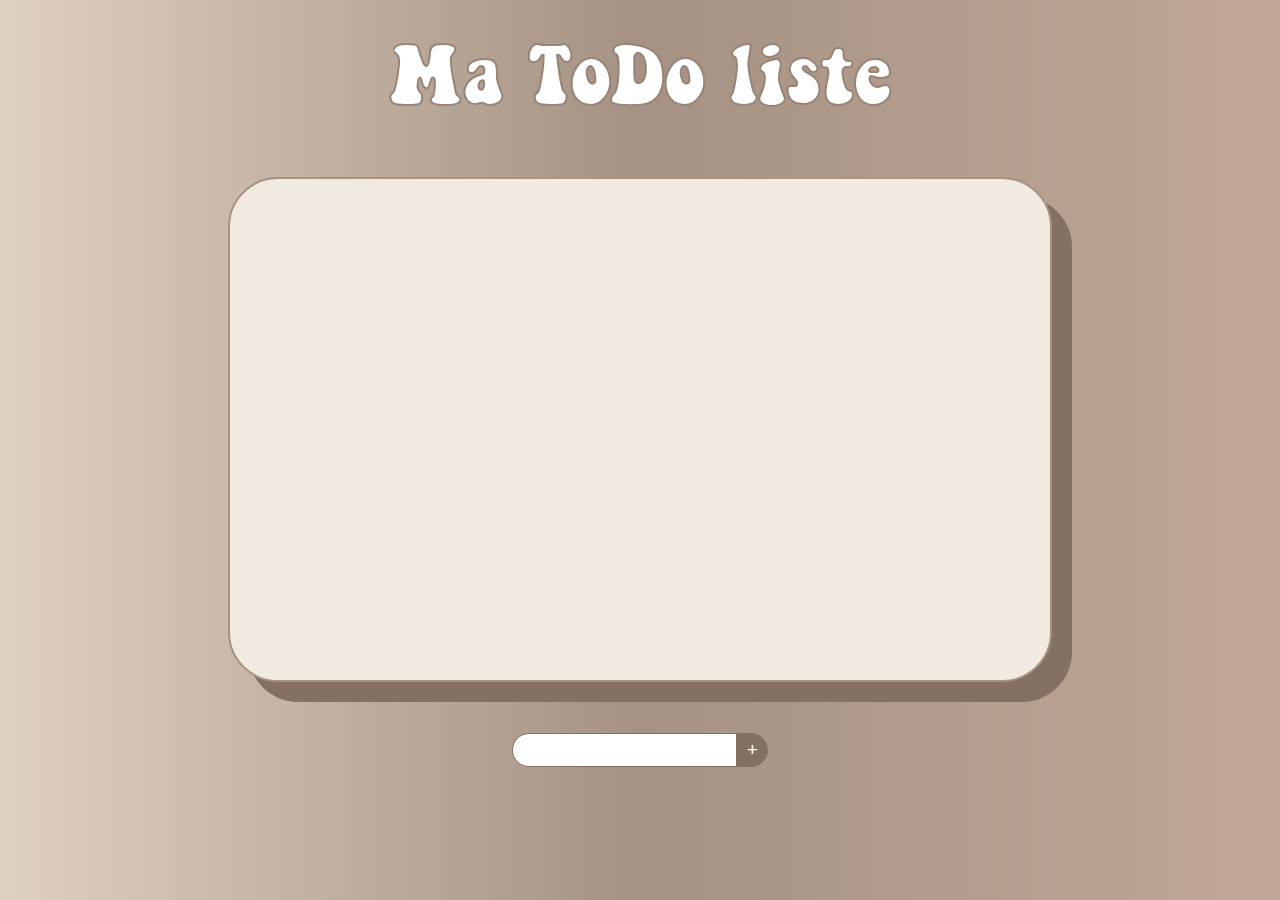
<file: index.html>
<!DOCTYPE html>
<html lang="en">
    <head>
        <meta charset="UTF-8">
        <meta http-equiv="X-UA-Compatible" content="IE=edge">
        <meta name="viewport" content="width=device-width, initial-scale=1.0">
        <title>Document</title>
        <link rel="stylesheet" href="style.css">
    </head>

    <body>   
        <h1>Ma ToDo liste</h1>
        <section></section>
        <div class="infos">
            <input type="text" id="inputTask">
            <button >+</button>
        </div>

        <script src="script.js"></script>
    </body>
</html>
</file>
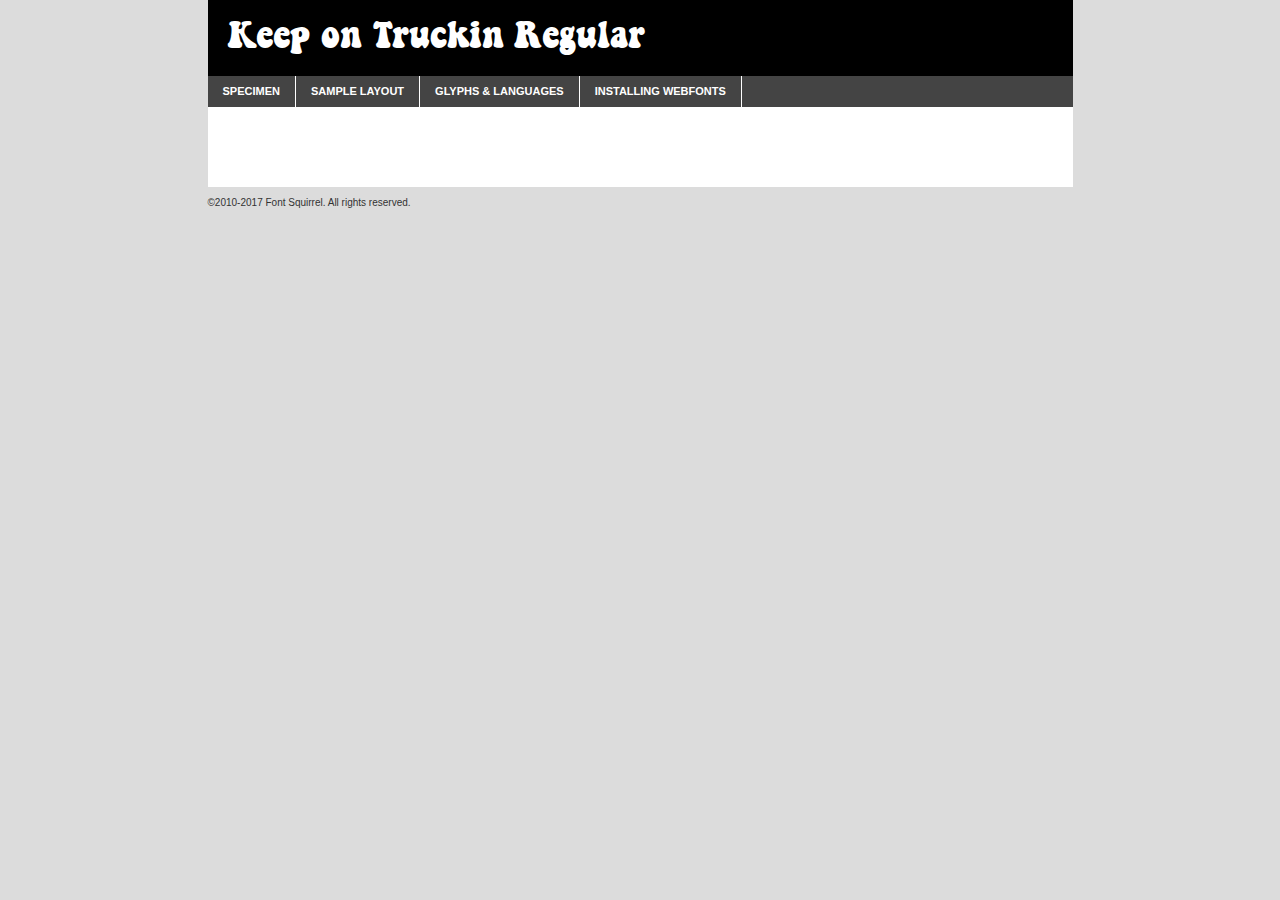
<file: police/keepontruckin-demo.html>
<!DOCTYPE html PUBLIC "-//W3C//DTD XHTML 1.0 Transitional//EN"
        "http://www.w3.org/TR/xhtml1/DTD/xhtml1-transitional.dtd">

<html xmlns="http://www.w3.org/1999/xhtml" xml:lang="en" lang="en">
<head>
    <meta http-equiv="Content-Type" content="text/html; charset=utf-8"/>
    <script src="http://ajax.googleapis.com/ajax/libs/jquery/1.7.2/jquery.min.js" type="text/javascript" charset="utf-8"></script>
    <script type="text/javascript">
		(function($) {
			$.fn.easyTabs = function(option) {
				var param = jQuery.extend({ fadeSpeed: 'fast', defaultContent: 1, activeClass: 'active' }, option);
				$(this).each(function() {
					var thisId = '#' + this.id;
					if ( param.defaultContent == '' )
					{
						param.defaultContent = 1;
					}
					if ( typeof param.defaultContent == 'number' )
					{
						var defaultTab = $(thisId + ' .tabs li:eq(' + (param.defaultContent - 1) + ') a').attr('href').substr(1);
					}
					else
					{
						var defaultTab = param.defaultContent;
					}
					$(thisId + ' .tabs li a').each(function() {
						var tabToHide = $(this).attr('href').substr(1);
						$('#' + tabToHide).addClass('easytabs-tab-content');
					});
					hideAll();
					changeContent(defaultTab);

					function hideAll() {$(thisId + ' .easytabs-tab-content').hide();}

					function changeContent(tabId)
					{
						hideAll();
						$(thisId + ' .tabs li').removeClass(param.activeClass);
						$(thisId + ' .tabs li a[href=#' + tabId + ']').closest('li').addClass(param.activeClass);
						if ( param.fadeSpeed != 'none' )
						{
							$(thisId + ' #' + tabId).fadeIn(param.fadeSpeed);
						}
						else
						{
							$(thisId + ' #' + tabId).show();
						}
					}

					$(thisId + ' .tabs li').click(function() {
						var tabId = $(this).find('a').attr('href').substr(1);
						changeContent(tabId);
						return false;
					});
				});
			}
		})(jQuery);
    </script>
    <link rel="stylesheet" href="specimen_files/specimen_stylesheet.css" type="text/css" charset="utf-8"/>
    <link rel="stylesheet" href="stylesheet.css" type="text/css" charset="utf-8"/>

    <style type="text/css">
        		body {
			font-family: 'keep_on_truckinregular';
        		}

            </style>

    <title>Keep on Truckin Regular Specimen</title>


    <script type="text/javascript" charset="utf-8">
		$(document).ready(function() {
			$('#container').easyTabs({ defaultContent: 1 });
		});
    </script>
</head>

<body>
<div id="container">
    <div id="header">
		Keep on Truckin Regular    </div>
    <ul class="tabs">
        <li><a href="#specimen">Specimen</a></li>
        <li><a href="#layout">Sample Layout</a></li>
		        <li><a href="#glyphs">Glyphs &amp; Languages</a></li>
        <li><a href="#installing">Installing Webfonts</a></li>

    </ul>

    <div id="main_content">


        <div id="specimen">

            <div class="section">
                <div class="grid12 firstcol">
                    <div class="huge">AaBb</div>
                </div>
            </div>

            <div class="section">
                <div class="glyph_range">A&#x200B;B&#x200b;C&#x200b;D&#x200b;E&#x200b;F&#x200b;G&#x200b;H&#x200b;I&#x200b;J&#x200b;K&#x200b;L&#x200b;M&#x200b;N&#x200b;O&#x200b;P&#x200b;Q&#x200b;R&#x200b;S&#x200b;T&#x200b;U&#x200b;V&#x200b;W&#x200b;X&#x200b;Y&#x200b;Z&#x200b;a&#x200b;b&#x200b;c&#x200b;d&#x200b;e&#x200b;f&#x200b;g&#x200b;h&#x200b;i&#x200b;j&#x200b;k&#x200b;l&#x200b;m&#x200b;n&#x200b;o&#x200b;p&#x200b;q&#x200b;r&#x200b;s&#x200b;t&#x200b;u&#x200b;v&#x200b;w&#x200b;x&#x200b;y&#x200b;z&#x200b;1&#x200b;2&#x200b;3&#x200b;4&#x200b;5&#x200b;6&#x200b;7&#x200b;8&#x200b;9&#x200b;0&#x200b;&amp;&#x200b;.&#x200b;,&#x200b;?&#x200b;!&#x200b;&#64;&#x200b;(&#x200b;)&#x200b;#&#x200b;$&#x200b;%&#x200b;*&#x200b;+&#x200b;-&#x200b;=&#x200b;:&#x200b;;</div>
            </div>
            <div class="section">
                <div class="grid12 firstcol">
                    <table class="sample_table">
                        <tr>
                            <td>10</td>
                            <td class="size10">abcdefghijklmnopqrstuvwxyzABCDEFGHIJKLMNOPQRSTUVWXYZ0123456789abcdefghijklmnopqrstuvwxyzABCDEFGHIJKLMNOPQRSTUVWXYZ0123456789abcdefghijklmnopqrstuvwxyzABCDEFGHIJKLMNOPQRSTUVWXYZ</td>
                        </tr>
                        <tr>
                            <td>11</td>
                            <td class="size11">abcdefghijklmnopqrstuvwxyzABCDEFGHIJKLMNOPQRSTUVWXYZ0123456789abcdefghijklmnopqrstuvwxyzABCDEFGHIJKLMNOPQRSTUVWXYZ0123456789abcdefghijklmnopqrstuvwxyzABCDEFGHIJKLMNOPQRSTUVWXYZ</td>
                        </tr>
                        <tr>
                            <td>12</td>
                            <td class="size12">abcdefghijklmnopqrstuvwxyzABCDEFGHIJKLMNOPQRSTUVWXYZ0123456789abcdefghijklmnopqrstuvwxyzABCDEFGHIJKLMNOPQRSTUVWXYZ0123456789abcdefghijklmnopqrstuvwxyzABCDEFGHIJKLMNOPQRSTUVWXYZ</td>
                        </tr>
                        <tr>
                            <td>13</td>
                            <td class="size13">abcdefghijklmnopqrstuvwxyzABCDEFGHIJKLMNOPQRSTUVWXYZ0123456789abcdefghijklmnopqrstuvwxyzABCDEFGHIJKLMNOPQRSTUVWXYZ0123456789abcdefghijklmnopqrstuvwxyzABCDEFGHIJKLMNOPQRSTUVWXYZ</td>
                        </tr>
                        <tr>
                            <td>14</td>
                            <td class="size14">abcdefghijklmnopqrstuvwxyzABCDEFGHIJKLMNOPQRSTUVWXYZ0123456789abcdefghijklmnopqrstuvwxyzABCDEFGHIJKLMNOPQRSTUVWXYZ0123456789abcdefghijklmnopqrstuvwxyzABCDEFGHIJKLMNOPQRSTUVWXYZ</td>
                        </tr>
                        <tr>
                            <td>16</td>
                            <td class="size16">abcdefghijklmnopqrstuvwxyzABCDEFGHIJKLMNOPQRSTUVWXYZ0123456789abcdefghijklmnopqrstuvwxyzABCDEFGHIJKLMNOPQRSTUVWXYZ</td>
                        </tr>
                        <tr>
                            <td>18</td>
                            <td class="size18">abcdefghijklmnopqrstuvwxyzABCDEFGHIJKLMNOPQRSTUVWXYZ0123456789abcdefghijklmnopqrstuvwxyzABCDEFGHIJKLMNOPQRSTUVWXYZ</td>
                        </tr>
                        <tr>
                            <td>20</td>
                            <td class="size20">abcdefghijklmnopqrstuvwxyzABCDEFGHIJKLMNOPQRSTUVWXYZ0123456789abcdefghijklmnopqrstuvwxyzABCDEFGHIJKLMNOPQRSTUVWXYZ</td>
                        </tr>
                        <tr>
                            <td>24</td>
                            <td class="size24">abcdefghijklmnopqrstuvwxyzABCDEFGHIJKLMNOPQRSTUVWXYZ0123456789abcdefghijklmnopqrstuvwxyzABCDEFGHIJKLMNOPQRSTUVWXYZ</td>
                        </tr>
                        <tr>
                            <td>30</td>
                            <td class="size30">abcdefghijklmnopqrstuvwxyzABCDEFGHIJKLMNOPQRSTUVWXYZ0123456789abcdefghijklmnopqrstuvwxyzABCDEFGHIJKLMNOPQRSTUVWXYZ</td>
                        </tr>
                        <tr>
                            <td>36</td>
                            <td class="size36">abcdefghijklmnopqrstuvwxyzABCDEFGHIJKLMNOPQRSTUVWXYZ0123456789abcdefghijklmnopqrstuvwxyzABCDEFGHIJKLMNOPQRSTUVWXYZ</td>
                        </tr>
                        <tr>
                            <td>48</td>
                            <td class="size48">abcdefghijklmnopqrstuvwxyzABCDEFGHIJKLMNOPQRSTUVWXYZ0123456789abcdefghijklmnopqrstuvwxyzABCDEFGHIJKLMNOPQRSTUVWXYZ</td>
                        </tr>
                        <tr>
                            <td>60</td>
                            <td class="size60">abcdefghijklmnopqrstuvwxyzABCDEFGHIJKLMNOPQRSTUVWXYZ0123456789abcdefghijklmnopqrstuvwxyzABCDEFGHIJKLMNOPQRSTUVWXYZ</td>
                        </tr>
                        <tr>
                            <td>72</td>
                            <td class="size72">abcdefghijklmnopqrstuvwxyzABCDEFGHIJKLMNOPQRSTUVWXYZ0123456789abcdefghijklmnopqrstuvwxyzABCDEFGHIJKLMNOPQRSTUVWXYZ</td>
                        </tr>
                        <tr>
                            <td>90</td>
                            <td class="size90">abcdefghijklmnopqrstuvwxyzABCDEFGHIJKLMNOPQRSTUVWXYZ0123456789abcdefghijklmnopqrstuvwxyzABCDEFGHIJKLMNOPQRSTUVWXYZ</td>
                        </tr>
                    </table>

                </div>

            </div>


            <div class="section" id="bodycomparison">


                <div id="xheight">
                    <div class="fontbody">&#x25FC;&#x25FC;&#x25FC;&#x25FC;&#x25FC;&#x25FC;&#x25FC;&#x25FC;&#x25FC;&#x25FC;&#x25FC;&#x25FC;&#x25FC;&#x25FC;&#x25FC;&#x25FC;&#x25FC;&#x25FC;&#x25FC;&#x25FC;&#x25FC;&#x25FC;&#x25FC;&#x25FC;&#x25FC;&#x25FC;&#x25FC;&#x25FC;&#x25FC;&#x25FC;&#x25FC;&#x25FC;&#x25FC;&#x25FC;&#x25FC;&#x25FC;&#x25FC;&#x25FC;&#x25FC;&#x25FC;&#x25FC;&#x25FC;&#x25FC;&#x25FC;&#x25FC;&#x25FC;&#x25FC;&#x25FC;&#x25FC;&#x25FC;&#x25FC;&#x25FC;&#x25FC;&#x25FC;&#x25FC;&#x25FC;&#x25FC;&#x25FC;&#x25FC;&#x25FC;&#x25FC;&#x25FC;&#x25FC;&#x25FC;&#x25FC;&#x25FC;&#x25FC;&#x25FC;&#x25FC;&#x25FC;&#x25FC;&#x25FC;&#x25FC;&#x25FC;&#x25FC;&#x25FC;&#x25FC;&#x25FC;&#x25FC;&#x25FC;&#x25FC;&#x25FC;&#x25FC;&#x25FC;&#x25FC;&#x25FC;&#x25FC;&#x25FC;&#x25FC;&#x25FC;&#x25FC;&#x25FC;&#x25FC;&#x25FC;&#x25FC;&#x25FC;&#x25FC;&#x25FC;&#x25FC;body</div>
                    <div class="arialbody">body</div>
                    <div class="verdanabody">body</div>
                    <div class="georgiabody">body</div>
                </div>
                <div class="fontbody" style="z-index:1">
                    body<span>Keep on Truckin Regular</span>
                </div>
                <div class="arialbody" style="z-index:1">
                    body<span>Arial</span>
                </div>
                <div class="verdanabody" style="z-index:1">
                    body<span>Verdana</span>
                </div>
                <div class="georgiabody" style="z-index:1">
                    body<span>Georgia</span>
                </div>


            </div>


            <div class="section psample psample_row1" id="">

                <div class="grid2 firstcol">
                    <p class="size10"><span>10.</span>Aenean lacinia bibendum nulla sed consectetur. Fusce dapibus, tellus ac cursus commodo, tortor mauris condimentum nibh, ut fermentum massa justo sit amet risus. Nullam id dolor id nibh ultricies vehicula ut id elit. Cum sociis natoque penatibus et magnis dis parturient montes, nascetur ridiculus mus. Nulla vitae elit libero, a pharetra augue.</p>

                </div>
                <div class="grid3">
                    <p class="size11"><span>11.</span>Aenean lacinia bibendum nulla sed consectetur. Fusce dapibus, tellus ac cursus commodo, tortor mauris condimentum nibh, ut fermentum massa justo sit amet risus. Nullam id dolor id nibh ultricies vehicula ut id elit. Cum sociis natoque penatibus et magnis dis parturient montes, nascetur ridiculus mus. Nulla vitae elit libero, a pharetra augue.</p>

                </div>
                <div class="grid3">
                    <p class="size12"><span>12.</span>Aenean lacinia bibendum nulla sed consectetur. Fusce dapibus, tellus ac cursus commodo, tortor mauris condimentum nibh, ut fermentum massa justo sit amet risus. Nullam id dolor id nibh ultricies vehicula ut id elit. Cum sociis natoque penatibus et magnis dis parturient montes, nascetur ridiculus mus. Nulla vitae elit libero, a pharetra augue.</p>

                </div>
                <div class="grid4">
                    <p class="size13"><span>13.</span>Aenean lacinia bibendum nulla sed consectetur. Fusce dapibus, tellus ac cursus commodo, tortor mauris condimentum nibh, ut fermentum massa justo sit amet risus. Nullam id dolor id nibh ultricies vehicula ut id elit. Cum sociis natoque penatibus et magnis dis parturient montes, nascetur ridiculus mus. Nulla vitae elit libero, a pharetra augue.</p>

                </div>
                <div class="white_blend"></div>

            </div>
            <div class="section psample psample_row2" id="">
                <div class="grid3 firstcol">
                    <p class="size14"><span>14.</span>Aenean lacinia bibendum nulla sed consectetur. Fusce dapibus, tellus ac cursus commodo, tortor mauris condimentum nibh, ut fermentum massa justo sit amet risus. Nullam id dolor id nibh ultricies vehicula ut id elit. Cum sociis natoque penatibus et magnis dis parturient montes, nascetur ridiculus mus. Nulla vitae elit libero, a pharetra augue.</p>

                </div>
                <div class="grid4">
                    <p class="size16"><span>16.</span>Aenean lacinia bibendum nulla sed consectetur. Fusce dapibus, tellus ac cursus commodo, tortor mauris condimentum nibh, ut fermentum massa justo sit amet risus. Nullam id dolor id nibh ultricies vehicula ut id elit. Cum sociis natoque penatibus et magnis dis parturient montes, nascetur ridiculus mus. Nulla vitae elit libero, a pharetra augue.</p>

                </div>
                <div class="grid5">
                    <p class="size18"><span>18.</span>Aenean lacinia bibendum nulla sed consectetur. Fusce dapibus, tellus ac cursus commodo, tortor mauris condimentum nibh, ut fermentum massa justo sit amet risus. Nullam id dolor id nibh ultricies vehicula ut id elit. Cum sociis natoque penatibus et magnis dis parturient montes, nascetur ridiculus mus. Nulla vitae elit libero, a pharetra augue.</p>

                </div>

                <div class="white_blend"></div>

            </div>

            <div class="section psample psample_row3" id="">
                <div class="grid5 firstcol">
                    <p class="size20"><span>20.</span>Aenean lacinia bibendum nulla sed consectetur. Fusce dapibus, tellus ac cursus commodo, tortor mauris condimentum nibh, ut fermentum massa justo sit amet risus. Nullam id dolor id nibh ultricies vehicula ut id elit. Cum sociis natoque penatibus et magnis dis parturient montes, nascetur ridiculus mus. Nulla vitae elit libero, a pharetra augue.</p>
                </div>
                <div class="grid7">
                    <p class="size24"><span>24.</span>Aenean lacinia bibendum nulla sed consectetur. Fusce dapibus, tellus ac cursus commodo, tortor mauris condimentum nibh, ut fermentum massa justo sit amet risus. Nullam id dolor id nibh ultricies vehicula ut id elit. Cum sociis natoque penatibus et magnis dis parturient montes, nascetur ridiculus mus. Nulla vitae elit libero, a pharetra augue.</p>
                </div>

                <div class="white_blend"></div>

            </div>

            <div class="section psample psample_row4" id="">
                <div class="grid12 firstcol">
                    <p class="size30"><span>30.</span>Aenean lacinia bibendum nulla sed consectetur. Fusce dapibus, tellus ac cursus commodo, tortor mauris condimentum nibh, ut fermentum massa justo sit amet risus. Nullam id dolor id nibh ultricies vehicula ut id elit. Cum sociis natoque penatibus et magnis dis parturient montes, nascetur ridiculus mus. Nulla vitae elit libero, a pharetra augue.</p>
                </div>
                <div class="white_blend"></div>

            </div>


            <div class="section psample psample_row1 fullreverse">
                <div class="grid2 firstcol">
                    <p class="size10"><span>10.</span>Aenean lacinia bibendum nulla sed consectetur. Fusce dapibus, tellus ac cursus commodo, tortor mauris condimentum nibh, ut fermentum massa justo sit amet risus. Nullam id dolor id nibh ultricies vehicula ut id elit. Cum sociis natoque penatibus et magnis dis parturient montes, nascetur ridiculus mus. Nulla vitae elit libero, a pharetra augue.</p>

                </div>
                <div class="grid3">
                    <p class="size11"><span>11.</span>Aenean lacinia bibendum nulla sed consectetur. Fusce dapibus, tellus ac cursus commodo, tortor mauris condimentum nibh, ut fermentum massa justo sit amet risus. Nullam id dolor id nibh ultricies vehicula ut id elit. Cum sociis natoque penatibus et magnis dis parturient montes, nascetur ridiculus mus. Nulla vitae elit libero, a pharetra augue.</p>

                </div>
                <div class="grid3">
                    <p class="size12"><span>12.</span>Aenean lacinia bibendum nulla sed consectetur. Fusce dapibus, tellus ac cursus commodo, tortor mauris condimentum nibh, ut fermentum massa justo sit amet risus. Nullam id dolor id nibh ultricies vehicula ut id elit. Cum sociis natoque penatibus et magnis dis parturient montes, nascetur ridiculus mus. Nulla vitae elit libero, a pharetra augue.</p>

                </div>
                <div class="grid4">
                    <p class="size13"><span>13.</span>Aenean lacinia bibendum nulla sed consectetur. Fusce dapibus, tellus ac cursus commodo, tortor mauris condimentum nibh, ut fermentum massa justo sit amet risus. Nullam id dolor id nibh ultricies vehicula ut id elit. Cum sociis natoque penatibus et magnis dis parturient montes, nascetur ridiculus mus. Nulla vitae elit libero, a pharetra augue.</p>

                </div>
                <div class="black_blend"></div>

            </div>

            <div class="section psample psample_row2 fullreverse">
                <div class="grid3 firstcol">
                    <p class="size14"><span>14.</span>Aenean lacinia bibendum nulla sed consectetur. Fusce dapibus, tellus ac cursus commodo, tortor mauris condimentum nibh, ut fermentum massa justo sit amet risus. Nullam id dolor id nibh ultricies vehicula ut id elit. Cum sociis natoque penatibus et magnis dis parturient montes, nascetur ridiculus mus. Nulla vitae elit libero, a pharetra augue.</p>

                </div>
                <div class="grid4">
                    <p class="size16"><span>16.</span>Aenean lacinia bibendum nulla sed consectetur. Fusce dapibus, tellus ac cursus commodo, tortor mauris condimentum nibh, ut fermentum massa justo sit amet risus. Nullam id dolor id nibh ultricies vehicula ut id elit. Cum sociis natoque penatibus et magnis dis parturient montes, nascetur ridiculus mus. Nulla vitae elit libero, a pharetra augue.</p>

                </div>
                <div class="grid5">
                    <p class="size18"><span>18.</span>Aenean lacinia bibendum nulla sed consectetur. Fusce dapibus, tellus ac cursus commodo, tortor mauris condimentum nibh, ut fermentum massa justo sit amet risus. Nullam id dolor id nibh ultricies vehicula ut id elit. Cum sociis natoque penatibus et magnis dis parturient montes, nascetur ridiculus mus. Nulla vitae elit libero, a pharetra augue.</p>

                </div>
                <div class="black_blend"></div>

            </div>

            <div class="section psample fullreverse psample_row3" id="">
                <div class="grid5 firstcol">
                    <p class="size20"><span>20.</span>Aenean lacinia bibendum nulla sed consectetur. Fusce dapibus, tellus ac cursus commodo, tortor mauris condimentum nibh, ut fermentum massa justo sit amet risus. Nullam id dolor id nibh ultricies vehicula ut id elit. Cum sociis natoque penatibus et magnis dis parturient montes, nascetur ridiculus mus. Nulla vitae elit libero, a pharetra augue.</p>
                </div>
                <div class="grid7">
                    <p class="size24"><span>24.</span>Aenean lacinia bibendum nulla sed consectetur. Fusce dapibus, tellus ac cursus commodo, tortor mauris condimentum nibh, ut fermentum massa justo sit amet risus. Nullam id dolor id nibh ultricies vehicula ut id elit. Cum sociis natoque penatibus et magnis dis parturient montes, nascetur ridiculus mus. Nulla vitae elit libero, a pharetra augue.</p>
                </div>

                <div class="black_blend"></div>

            </div>

            <div class="section psample fullreverse psample_row4" id="" style="border-bottom: 20px #000 solid;">
                <div class="grid12 firstcol">
                    <p class="size30"><span>30.</span>Aenean lacinia bibendum nulla sed consectetur. Fusce dapibus, tellus ac cursus commodo, tortor mauris condimentum nibh, ut fermentum massa justo sit amet risus. Nullam id dolor id nibh ultricies vehicula ut id elit. Cum sociis natoque penatibus et magnis dis parturient montes, nascetur ridiculus mus. Nulla vitae elit libero, a pharetra augue.</p>
                </div>
                <div class="black_blend"></div>

            </div>


        </div>

        <div id="layout">

            <div class="section">

                <div class="grid12 firstcol">
                    <h1>Lorem Ipsum Dolor</h1>
                    <h2>Etiam porta sem malesuada magna mollis euismod</h2>

                    <p class="byline">By <a href="#link">Aenean Lacinia</a></p>
                </div>
            </div>
            <div class="section">
                <div class="grid8 firstcol">
                    <p class="large">Donec sed odio dui. Morbi leo risus, porta ac consectetur ac, vestibulum at eros. Fusce dapibus, tellus ac cursus commodo, tortor mauris condimentum nibh, ut fermentum massa justo sit amet risus. </p>


                    <h3>Pellentesque ornare sem</h3>

                    <p>Maecenas sed diam eget risus varius blandit sit amet non magna. Maecenas faucibus mollis interdum. Donec ullamcorper nulla non metus auctor fringilla. Nullam id dolor id nibh ultricies vehicula ut id elit. Nullam id dolor id nibh ultricies vehicula ut id elit. </p>

                    <p>Aenean eu leo quam. Pellentesque ornare sem lacinia quam venenatis vestibulum. Lorem ipsum dolor sit amet, consectetur adipiscing elit. Cum sociis natoque penatibus et magnis dis parturient montes, nascetur ridiculus mus. </p>

                    <p>Nulla vitae elit libero, a pharetra augue. Praesent commodo cursus magna, vel scelerisque nisl consectetur et. Aenean lacinia bibendum nulla sed consectetur. </p>

                    <p>Nullam quis risus eget urna mollis ornare vel eu leo. Nullam quis risus eget urna mollis ornare vel eu leo. Maecenas sed diam eget risus varius blandit sit amet non magna. Donec ullamcorper nulla non metus auctor fringilla. </p>

                    <h3>Cras mattis consectetur</h3>

                    <p>Aenean eu leo quam. Pellentesque ornare sem lacinia quam venenatis vestibulum. Aenean lacinia bibendum nulla sed consectetur. Integer posuere erat a ante venenatis dapibus posuere velit aliquet. Cras mattis consectetur purus sit amet fermentum. </p>

                    <p>Nullam id dolor id nibh ultricies vehicula ut id elit. Nullam quis risus eget urna mollis ornare vel eu leo. Cras mattis consectetur purus sit amet fermentum.</p>
                </div>

                <div class="grid4 sidebar">

                    <div class="box reverse">
                        <p class="last">Nullam quis risus eget urna mollis ornare vel eu leo. Donec ullamcorper nulla non metus auctor fringilla. Cras mattis consectetur purus sit amet fermentum. Sed posuere consectetur est at lobortis. Lorem ipsum dolor sit amet, consectetur adipiscing elit. </p>
                    </div>

                    <p class="caption">Maecenas sed diam eget risus varius.</p>

                    <p>Vestibulum id ligula porta felis euismod semper. Integer posuere erat a ante venenatis dapibus posuere velit aliquet. Vestibulum id ligula porta felis euismod semper. Sed posuere consectetur est at lobortis. Maecenas sed diam eget risus varius blandit sit amet non magna. Fusce dapibus, tellus ac cursus commodo, tortor mauris condimentum nibh, ut fermentum massa justo sit amet risus. </p>


                    <p>Duis mollis, est non commodo luctus, nisi erat porttitor ligula, eget lacinia odio sem nec elit. Aenean lacinia bibendum nulla sed consectetur. Vivamus sagittis lacus vel augue laoreet rutrum faucibus dolor auctor. Aenean lacinia bibendum nulla sed consectetur. Nullam quis risus eget urna mollis ornare vel eu leo. </p>

                    <p>Praesent commodo cursus magna, vel scelerisque nisl consectetur et. Donec ullamcorper nulla non metus auctor fringilla. Maecenas faucibus mollis interdum. Fusce dapibus, tellus ac cursus commodo, tortor mauris condimentum nibh, ut fermentum massa justo sit amet risus. </p>

                </div>
            </div>

        </div>


		

        <div id="glyphs">
            <div class="section">
                <div class="grid12 firstcol">

                    <h1>Language Support</h1>
                    <p>The subset of Keep on Truckin Regular in this kit supports the following languages:<br/>

						English, Arrernte, Bislama, Cebuano, Fijian, Gilbertese, Hmong, Ibanag, Iloko_ilokano, Interglossa_glosa, Interlingua, Lojban, Norfolk_pitcairnese, Oromo, Rotokas, Seychelles_creole, Shona, Somali, Southern_ndebele, Swahili, Swati_swazi, Tok_pisin, Warlpiri, Xhosa, Zulu, Latinbasic, Ubasic, Demo                    </p>
                    <h1>Glyph Chart</h1>
                    <p>The subset of Keep on Truckin Regular in this kit includes all the glyphs listed below. Unicode entities are included above each glyph to help you insert individual characters into your layout.</p>
                    <div id="glyph_chart">

																				                                <div><p>&amp;#13;</p>&#13;</div>
																				                                <div><p>&amp;#32;</p>&#32;</div>
																				                                <div><p>&amp;#33;</p>&#33;</div>
																				                                <div><p>&amp;#34;</p>&#34;</div>
																				                                <div><p>&amp;#35;</p>&#35;</div>
																				                                <div><p>&amp;#36;</p>&#36;</div>
																				                                <div><p>&amp;#37;</p>&#37;</div>
																				                                <div><p>&amp;#38;</p>&#38;</div>
																				                                <div><p>&amp;#39;</p>&#39;</div>
																				                                <div><p>&amp;#40;</p>&#40;</div>
																				                                <div><p>&amp;#41;</p>&#41;</div>
																				                                <div><p>&amp;#42;</p>&#42;</div>
																				                                <div><p>&amp;#43;</p>&#43;</div>
																				                                <div><p>&amp;#44;</p>&#44;</div>
																				                                <div><p>&amp;#45;</p>&#45;</div>
																				                                <div><p>&amp;#46;</p>&#46;</div>
																				                                <div><p>&amp;#47;</p>&#47;</div>
																				                                <div><p>&amp;#48;</p>&#48;</div>
																				                                <div><p>&amp;#49;</p>&#49;</div>
																				                                <div><p>&amp;#50;</p>&#50;</div>
																				                                <div><p>&amp;#51;</p>&#51;</div>
																				                                <div><p>&amp;#52;</p>&#52;</div>
																				                                <div><p>&amp;#53;</p>&#53;</div>
																				                                <div><p>&amp;#54;</p>&#54;</div>
																				                                <div><p>&amp;#55;</p>&#55;</div>
																				                                <div><p>&amp;#56;</p>&#56;</div>
																				                                <div><p>&amp;#57;</p>&#57;</div>
																				                                <div><p>&amp;#58;</p>&#58;</div>
																				                                <div><p>&amp;#59;</p>&#59;</div>
																				                                <div><p>&amp;#60;</p>&#60;</div>
																				                                <div><p>&amp;#61;</p>&#61;</div>
																				                                <div><p>&amp;#62;</p>&#62;</div>
																				                                <div><p>&amp;#63;</p>&#63;</div>
																				                                <div><p>&amp;#64;</p>&#64;</div>
																				                                <div><p>&amp;#65;</p>&#65;</div>
																				                                <div><p>&amp;#66;</p>&#66;</div>
																				                                <div><p>&amp;#67;</p>&#67;</div>
																				                                <div><p>&amp;#68;</p>&#68;</div>
																				                                <div><p>&amp;#69;</p>&#69;</div>
																				                                <div><p>&amp;#70;</p>&#70;</div>
																				                                <div><p>&amp;#71;</p>&#71;</div>
																				                                <div><p>&amp;#72;</p>&#72;</div>
																				                                <div><p>&amp;#73;</p>&#73;</div>
																				                                <div><p>&amp;#74;</p>&#74;</div>
																				                                <div><p>&amp;#75;</p>&#75;</div>
																				                                <div><p>&amp;#76;</p>&#76;</div>
																				                                <div><p>&amp;#77;</p>&#77;</div>
																				                                <div><p>&amp;#78;</p>&#78;</div>
																				                                <div><p>&amp;#79;</p>&#79;</div>
																				                                <div><p>&amp;#80;</p>&#80;</div>
																				                                <div><p>&amp;#81;</p>&#81;</div>
																				                                <div><p>&amp;#82;</p>&#82;</div>
																				                                <div><p>&amp;#83;</p>&#83;</div>
																				                                <div><p>&amp;#84;</p>&#84;</div>
																				                                <div><p>&amp;#85;</p>&#85;</div>
																				                                <div><p>&amp;#86;</p>&#86;</div>
																				                                <div><p>&amp;#87;</p>&#87;</div>
																				                                <div><p>&amp;#88;</p>&#88;</div>
																				                                <div><p>&amp;#89;</p>&#89;</div>
																				                                <div><p>&amp;#90;</p>&#90;</div>
																				                                <div><p>&amp;#91;</p>&#91;</div>
																				                                <div><p>&amp;#92;</p>&#92;</div>
																				                                <div><p>&amp;#93;</p>&#93;</div>
																				                                <div><p>&amp;#94;</p>&#94;</div>
																				                                <div><p>&amp;#95;</p>&#95;</div>
																				                                <div><p>&amp;#96;</p>&#96;</div>
																				                                <div><p>&amp;#97;</p>&#97;</div>
																				                                <div><p>&amp;#98;</p>&#98;</div>
																				                                <div><p>&amp;#99;</p>&#99;</div>
																				                                <div><p>&amp;#100;</p>&#100;</div>
																				                                <div><p>&amp;#101;</p>&#101;</div>
																				                                <div><p>&amp;#102;</p>&#102;</div>
																				                                <div><p>&amp;#103;</p>&#103;</div>
																				                                <div><p>&amp;#104;</p>&#104;</div>
																				                                <div><p>&amp;#105;</p>&#105;</div>
																				                                <div><p>&amp;#106;</p>&#106;</div>
																				                                <div><p>&amp;#107;</p>&#107;</div>
																				                                <div><p>&amp;#108;</p>&#108;</div>
																				                                <div><p>&amp;#109;</p>&#109;</div>
																				                                <div><p>&amp;#110;</p>&#110;</div>
																				                                <div><p>&amp;#111;</p>&#111;</div>
																				                                <div><p>&amp;#112;</p>&#112;</div>
																				                                <div><p>&amp;#113;</p>&#113;</div>
																				                                <div><p>&amp;#114;</p>&#114;</div>
																				                                <div><p>&amp;#115;</p>&#115;</div>
																				                                <div><p>&amp;#116;</p>&#116;</div>
																				                                <div><p>&amp;#117;</p>&#117;</div>
																				                                <div><p>&amp;#118;</p>&#118;</div>
																				                                <div><p>&amp;#119;</p>&#119;</div>
																				                                <div><p>&amp;#120;</p>&#120;</div>
																				                                <div><p>&amp;#121;</p>&#121;</div>
																				                                <div><p>&amp;#122;</p>&#122;</div>
																				                                <div><p>&amp;#123;</p>&#123;</div>
																				                                <div><p>&amp;#124;</p>&#124;</div>
																				                                <div><p>&amp;#125;</p>&#125;</div>
																				                                <div><p>&amp;#126;</p>&#126;</div>
																				                                <div><p>&amp;#160;</p>&#160;</div>
																				                                <div><p>&amp;#162;</p>&#162;</div>
																				                                <div><p>&amp;#163;</p>&#163;</div>
																				                                <div><p>&amp;#165;</p>&#165;</div>
																				                                <div><p>&amp;#167;</p>&#167;</div>
																				                                <div><p>&amp;#169;</p>&#169;</div>
																				                                <div><p>&amp;#173;</p>&#173;</div>
																				                                <div><p>&amp;#174;</p>&#174;</div>
																				                                <div><p>&amp;#176;</p>&#176;</div>
																				                                <div><p>&amp;#182;</p>&#182;</div>
																				                                <div><p>&amp;#223;</p>&#223;</div>
																				                                <div><p>&amp;#247;</p>&#247;</div>
																				                                <div><p>&amp;#8192;</p>&#8192;</div>
																				                                <div><p>&amp;#8193;</p>&#8193;</div>
																				                                <div><p>&amp;#8194;</p>&#8194;</div>
																				                                <div><p>&amp;#8195;</p>&#8195;</div>
																				                                <div><p>&amp;#8196;</p>&#8196;</div>
																				                                <div><p>&amp;#8197;</p>&#8197;</div>
																				                                <div><p>&amp;#8198;</p>&#8198;</div>
																				                                <div><p>&amp;#8199;</p>&#8199;</div>
																				                                <div><p>&amp;#8200;</p>&#8200;</div>
																				                                <div><p>&amp;#8201;</p>&#8201;</div>
																				                                <div><p>&amp;#8202;</p>&#8202;</div>
																				                                <div><p>&amp;#8208;</p>&#8208;</div>
																				                                <div><p>&amp;#8209;</p>&#8209;</div>
																				                                <div><p>&amp;#8210;</p>&#8210;</div>
																				                                <div><p>&amp;#8211;</p>&#8211;</div>
																				                                <div><p>&amp;#8212;</p>&#8212;</div>
																				                                <div><p>&amp;#8216;</p>&#8216;</div>
																				                                <div><p>&amp;#8217;</p>&#8217;</div>
																				                                <div><p>&amp;#8220;</p>&#8220;</div>
																				                                <div><p>&amp;#8221;</p>&#8221;</div>
																				                                <div><p>&amp;#8226;</p>&#8226;</div>
																				                                <div><p>&amp;#8239;</p>&#8239;</div>
																				                                <div><p>&amp;#8287;</p>&#8287;</div>
																				                                <div><p>&amp;#8482;</p>&#8482;</div>
																				                                <div><p>&amp;#9724;</p>&#9724;</div>
																																													                    </div>
                </div>


            </div>
        </div>


        <div id="specs">

        </div>

        <div id="installing">
            <div class="section">
                <div class="grid7 firstcol">
                    <h1>Installing Webfonts</h1>

                    <p>Webfonts are supported by all major browser platforms but not all in the same way. There are currently four different font formats that must be included in order to target all browsers. This includes TTF, WOFF, EOT and SVG.</p>

                    <h2>1. Upload your webfonts</h2>
                    <p>You must upload your webfont kit to your website. They should be in or near the same directory as your CSS files.</p>

                    <h2>2. Include the webfont stylesheet</h2>
                    <p>A special CSS @font-face declaration helps the various browsers select the appropriate font it needs without causing you a bunch of headaches. Learn more about this syntax by reading the <a href="https://www.fontspring.com/blog/further-hardening-of-the-bulletproof-syntax">Fontspring blog post</a> about it. The code for it is as follows:</p>


                    <code>
                        @font-face{
                        font-family: 'MyWebFont';
                        src: url('WebFont.eot');
                        src: url('WebFont.eot?#iefix') format('embedded-opentype'),
                        url('WebFont.woff') format('woff'),
                        url('WebFont.ttf') format('truetype'),
                        url('WebFont.svg#webfont') format('svg');
                        }
                    </code>

                    <p>We've already gone ahead and generated the code for you. All you have to do is link to the stylesheet in your HTML, like this:</p>
                    <code>&lt;link rel=&quot;stylesheet&quot; href=&quot;stylesheet.css&quot; type=&quot;text/css&quot; charset=&quot;utf-8&quot; /&gt;</code>

                    <h2>3. Modify your own stylesheet</h2>
                    <p>To take advantage of your new fonts, you must tell your stylesheet to use them. Look at the original @font-face declaration above and find the property called "font-family." The name linked there will be what you use to reference the font. Prepend that webfont name to the font stack in the "font-family" property, inside the selector you want to change. For example:</p>
                    <code>p { font-family: 'WebFont', Arial, sans-serif; }</code>

                    <h2>4. Test</h2>
                    <p>Getting webfonts to work cross-browser <em>can</em> be tricky. Use the information in the sidebar to help you if you find that fonts aren't loading in a particular browser.</p>
                </div>

                <div class="grid5 sidebar">
                    <div class="box">
                        <h2>Troubleshooting<br/>Font-Face Problems</h2>
                        <p>Having trouble getting your webfonts to load in your new website? Here are some tips to sort out what might be the problem.</p>

                        <h3>Fonts not showing in any browser</h3>

                        <p>This sounds like you need to work on the plumbing. You either did not upload the fonts to the correct directory, or you did not link the fonts properly in the CSS. If you've confirmed that all this is correct and you still have a problem, take a look at your .htaccess file and see if requests are getting intercepted.</p>

                        <h3>Fonts not loading in iPhone or iPad</h3>

                        <p>The most common problem here is that you are serving the fonts from an IIS server. IIS refuses to serve files that have unknown MIME types. If that is the case, you must set the MIME type for SVG to "image/svg+xml" in the server settings. Follow these instructions from Microsoft if you need help.</p>

                        <h3>Fonts not loading in Firefox</h3>

                        <p>The primary reason for this failure? You are still using a version Firefox older than 3.5. So upgrade already! If that isn't it, then you are very likely serving fonts from a different domain. Firefox requires that all font assets be served from the same domain. Lastly it is possible that you need to add WOFF to your list of MIME types (if you are serving via IIS.)</p>

                        <h3>Fonts not loading in IE</h3>

                        <p>Are you looking at Internet Explorer on an actual Windows machine or are you cheating by using a service like Adobe BrowserLab? Many of these screenshot services do not render @font-face for IE. Best to test it on a real machine.</p>

                        <h3>Fonts not loading in IE9</h3>

                        <p>IE9, like Firefox, requires that fonts be served from the same domain as the website. Make sure that is the case.</p>
                    </div>
                </div>
            </div>

        </div>

    </div>
    <div id="footer">
        <p>&copy;2010-2017 Font Squirrel. All rights reserved.</p>
    </div>
</div>
</body>
</html>
</file>
<file: style.css>
@font-face {
    font-family: 'keep_on_truckinregular';
    src: url('police/keepontruckin-webfont.woff2') format('woff2'),
         url('police/keepontruckin-webfont.woff') format('woff');
    font-weight: normal;
    font-style: normal;

}

body{
    background-image: repeating-linear-gradient(to left, #c1a897, #a59284, #ded0c2);
    display: flex;
    flex-direction: column;
    justify-content: center;
    align-items: center;
    margin: 0;
    padding: 0;
}

section{
    background: #f1eae0;
    overflow: auto;
    width: 60%;
    height: 50vh;
    padding: 2%;
    border-radius: 50px;
    box-shadow: #847163 20px 20px 0;
    border: solid 2px #a69385;
}

section::-webkit-scrollbar {
    width: 5px;
    height: 8px;
    border-radius: 100px;
    background-color: none;
}

section::-webkit-scrollbar-thumb {
    background: #847163;
}

h1{
    font-family: 'keep_on_truckinregular';
    font-size: 5rem;
    color: #fff;
    font-weight: normal;
    margin-top: 40px;
    -webkit-text-stroke: 2px #988577;
}

.infos{
    width: 20%;
    display: flex;
    justify-content: center;
    align-items: center;
    margin: 4%;
}

input[type="text"]{
    width: 100%;
    height: 30px;
    border-radius: 50px 0 0px 50px;
    border: 1px solid #847163;
}

button{
    font-size: 1.2rem;
    color: #fff;
    height: 34px;
    background-color: #847163;
    border-radius: 0 50px 50px 0;
    border: none;
    padding: 0 10px 0 10px;
}

button:hover{
    cursor: pointer;
}

/*PARTIE JS*/

.box-style{
    display: grid;
    grid-template-columns: 1fr 5fr 1fr;
    background-color: white;
    border-radius: 50px;
    padding: 1%;
    margin: 2% 5% 0 5%;
}

.rm-task-style{
    justify-self: end;
    padding-right: 30%;

}

.rm-task-style:hover{
    cursor: pointer;
}
</file>
<file: police/stylesheet.css>
/*! Generated by Font Squirrel (https://www.fontsquirrel.com) on November 3, 2022 */



@font-face {
    font-family: 'keep_on_truckinregular';
    src: url('keepontruckin-webfont.woff2') format('woff2'),
         url('keepontruckin-webfont.woff') format('woff');
    font-weight: normal;
    font-style: normal;

}
</file>
<file: police/specimen_files/specimen_stylesheet.css>
@import url('grid_12-825-55-15.css');

/*  
	CSS Reset by Eric Meyer - Released under Public Domain
    http://meyerweb.com/eric/tools/css/reset/
*/
html, body, div, span, applet, object, iframe,
h1, h2, h3, h4, h5, h6, p, blockquote, pre,
a, abbr, acronym, address, big, cite, code,
del, dfn, em, font, img, ins, kbd, q, s, samp,
small, strike, strong, sub, sup, tt, var,
b, u, i, center, dl, dt, dd, ol, ul, li,
fieldset, form, label, legend, table,
caption, tbody, tfoot, thead, tr, th, td {
	margin:         0;
	padding:        0;
	border:         0;
	outline:        0;
	font-size:      100%;
	vertical-align: baseline;
	background:     transparent;
}

body {
	line-height: 1;
}

ol, ul {
	list-style: none;
}

blockquote, q {
	quotes: none;
}

blockquote:before, blockquote:after,
q:before, q:after {
	content: '';
	content: none;
}

:focus {
	outline: 0;
}

ins {
	text-decoration: none;
}

del {
	text-decoration: line-through;
}

table {
	border-collapse: collapse;
	border-spacing:  0;
}


body {
	color:            #000;
	background-color: #dcdcdc;
}

a {
	text-decoration: none;
	color:           #1883ba;
}

h1 {
	font-size:     32px;
	font-weight:   normal;
	font-style:    normal;
	margin-bottom: 18px;
}

h2 {
	font-size: 18px;
}

#container {
	width:  865px;
	margin: 0px auto;
}


#header {
	padding:          20px;
	font-size:        36px;
	background-color: #000;
	color:            #fff;
}

#header span {
	color: #666;
}

#main_content {
	background-color: #fff;
	padding:          60px 20px 20px;
}


#footer p {
	margin:         0;
	padding-top:    10px;
	padding-bottom: 50px;
	color:          #333;
	font:           10px Arial, sans-serif;
}

.tabs {
	width:            100%;
	height:           31px;
	background-color: #444;
}

.tabs li {
	float:            left;
	margin:           0;
	overflow:         hidden;
	background-color: #444;
}

.tabs li a {
	display:         block;
	color:           #fff;
	text-decoration: none;
	font:            bold 11px/11px 'Arial';
	text-transform:  uppercase;
	padding:         10px 15px;
	border-right:    1px solid #fff;
}

.tabs li a:hover {
	background-color: #00b3ff;

}

.tabs li.active a {
	color:            #000;
	background-color: #fff;
}


div.huge {

	font-size:      300px;
	line-height:    1em;
	padding:        0;
	letter-spacing: -.02em;
	overflow:       hidden;
}

div.glyph_range {
	font-size:   72px;
	line-height: 1.1em;
}

.size10 {
	font-size: 10px;
}

.size11 {
	font-size: 11px;
}

.size12 {
	font-size: 12px;
}

.size13 {
	font-size: 13px;
}

.size14 {
	font-size: 14px;
}

.size16 {
	font-size: 16px;
}

.size18 {
	font-size: 18px;
}

.size20 {
	font-size: 20px;
}

.size24 {
	font-size: 24px;
}

.size30 {
	font-size: 30px;
}

.size36 {
	font-size: 36px;
}

.size48 {
	font-size: 48px;
}

.size60 {
	font-size: 60px;
}

.size72 {
	font-size: 72px;
}

.size90 {
	font-size: 90px;
}


.psample_row1 {
	height: 120px;
}

.psample_row1 {
	height: 120px;
}

.psample_row2 {
	height: 160px;
}

.psample_row3 {
	height: 160px;
}

.psample_row4 {
	height: 160px;
}

.psample {
	overflow: hidden;
	position: relative;
}

.psample p {
	line-height: 1.3em;
	display:     block;
	overflow:    hidden;
	margin:      0;
}

.psample span {
	margin-right: .5em;
}

.white_blend {
	width:            100%;
	height:           61px;
	background-image: url([data-uri]);
	position:         absolute;
	bottom:           0;
}

.black_blend {
	width:            100%;
	height:           61px;
	background-image: url([data-uri]);
	position:         absolute;
	bottom:           0;
}

.fullreverse {
	background:    #000 !important;
	color:         #fff !important;
	margin-left:   -20px;
	padding-left:  20px;
	margin-right:  -20px;
	padding-right: 20px;
	padding:       20px;
	margin-bottom: 0;
}


.sample_table td {
	padding-top:    3px;
	padding-bottom: 5px;
	padding-left:   5px;
	vertical-align: middle;
	line-height:    1.2em;
}

.sample_table td:first-child {
	background-color: #eee;
	text-align:       right;
	padding-right:    5px;
	padding-left:     0;
	padding:          5px;
	font:             11px/12px 'Courier New', Courier, mono;
}

code {
	white-space:      pre;
	background-color: #eee;
	display:          block;
	padding:          10px;
	margin-bottom:    18px;
	overflow:         auto;
}


.bottom, .last {
	margin-bottom:  0 !important;
	padding-bottom: 0 !important;
}

.box {
	padding:       18px;
	margin-bottom: 18px;
	background:    #eee;
}

.reverse, .reversed {
	background: #000 !important;
	color:      #fff !important;
	border:     none !important;
}

#bodycomparison {
	position:    relative;
	overflow:    hidden;
	font-size:   72px;
	height:      90px;
	white-space: nowrap;
}

#bodycomparison div {
	font-size:   72px;
	line-height: 90px;
	display:     inline;
	margin:      0 15px 0 0;
	padding:     0;
}

#bodycomparison div span {
	font:     10px Arial;
	position: absolute;
	left:     0;
}

#xheight {
	float:       none;
	position:    absolute;
	color:       #d9f3ff;
	font-size:   72px;
	line-height: 90px;
}

.fontbody {
	position: relative;
}

.arialbody {
	font-family: Arial;
	position:    relative;
}

.verdanabody {
	font-family: Verdana;
	position:    relative;
}

.georgiabody {
	font-family: Georgia;
	position:    relative;
}

/* @group Layout page
 */

#layout h1 {
	font-size:   36px;
	line-height: 42px;
	font-weight: normal;
	font-style:  normal;
}

#layout h2 {
	font-size:   24px;
	line-height: 23px;
	font-weight: normal;
	font-style:  normal;
}

#layout h3 {
	font-size:   22px;
	line-height: 1.4em;
	margin-top:  1em;
	font-weight: normal;
	font-style:  normal;
}


#layout p.byline {
	font-size:     12px;
	margin-top:    18px;
	line-height:   12px;
	margin-bottom: 0;
}

#layout p {
	font-size:     14px;
	line-height:   21px;
	margin-bottom: .5em;
}

#layout p.large {
	font-size:   18px;
	line-height: 26px;
}

#layout .sidebar p {
	font-size:   12px;
	line-height: 1.4em;
}

#layout p.caption {
	font-size:     10px;
	margin-top:    -16px;
	margin-bottom: 18px;
}

/* @end */

/* @group Glyphs */

#glyph_chart div {
	background-color: #d9f3ff;
	color:            black;
	float:            left;
	font-size:        36px;
	height:           1.2em;
	line-height:      1.2em;
	margin-bottom:    1px;
	margin-right:     1px;
	text-align:       center;
	width:            1.2em;
	position:         relative;
	padding:          .6em .2em .2em;
}

#glyph_chart div p {
	position:         absolute;
	left:             0;
	top:              0;
	display:          block;
	text-align:       center;
	font:             bold 9px Arial, sans-serif;
	background-color: #3a768f;
	width:            100%;
	color:            #fff;
	padding:          2px 0;
}


#glyphs h1 {
	font-family: Arial, sans-serif;
}

/* @end */

/* @group Installing */

#installing {
	font: 13px Arial, sans-serif;
}

#installing p,
#glyphs p {
	line-height:   1.2em;
	margin-bottom: 18px;
	font:          13px Arial, sans-serif;
}


#installing h3 {
	font-size:  15px;
	margin-top: 18px;
}

/* @end */

#rendering h1 {
	font-family: Arial, sans-serif;
}

.render_table td {
	font:           11px 'Courier New', Courier, mono;
	vertical-align: middle;
}
</file>
